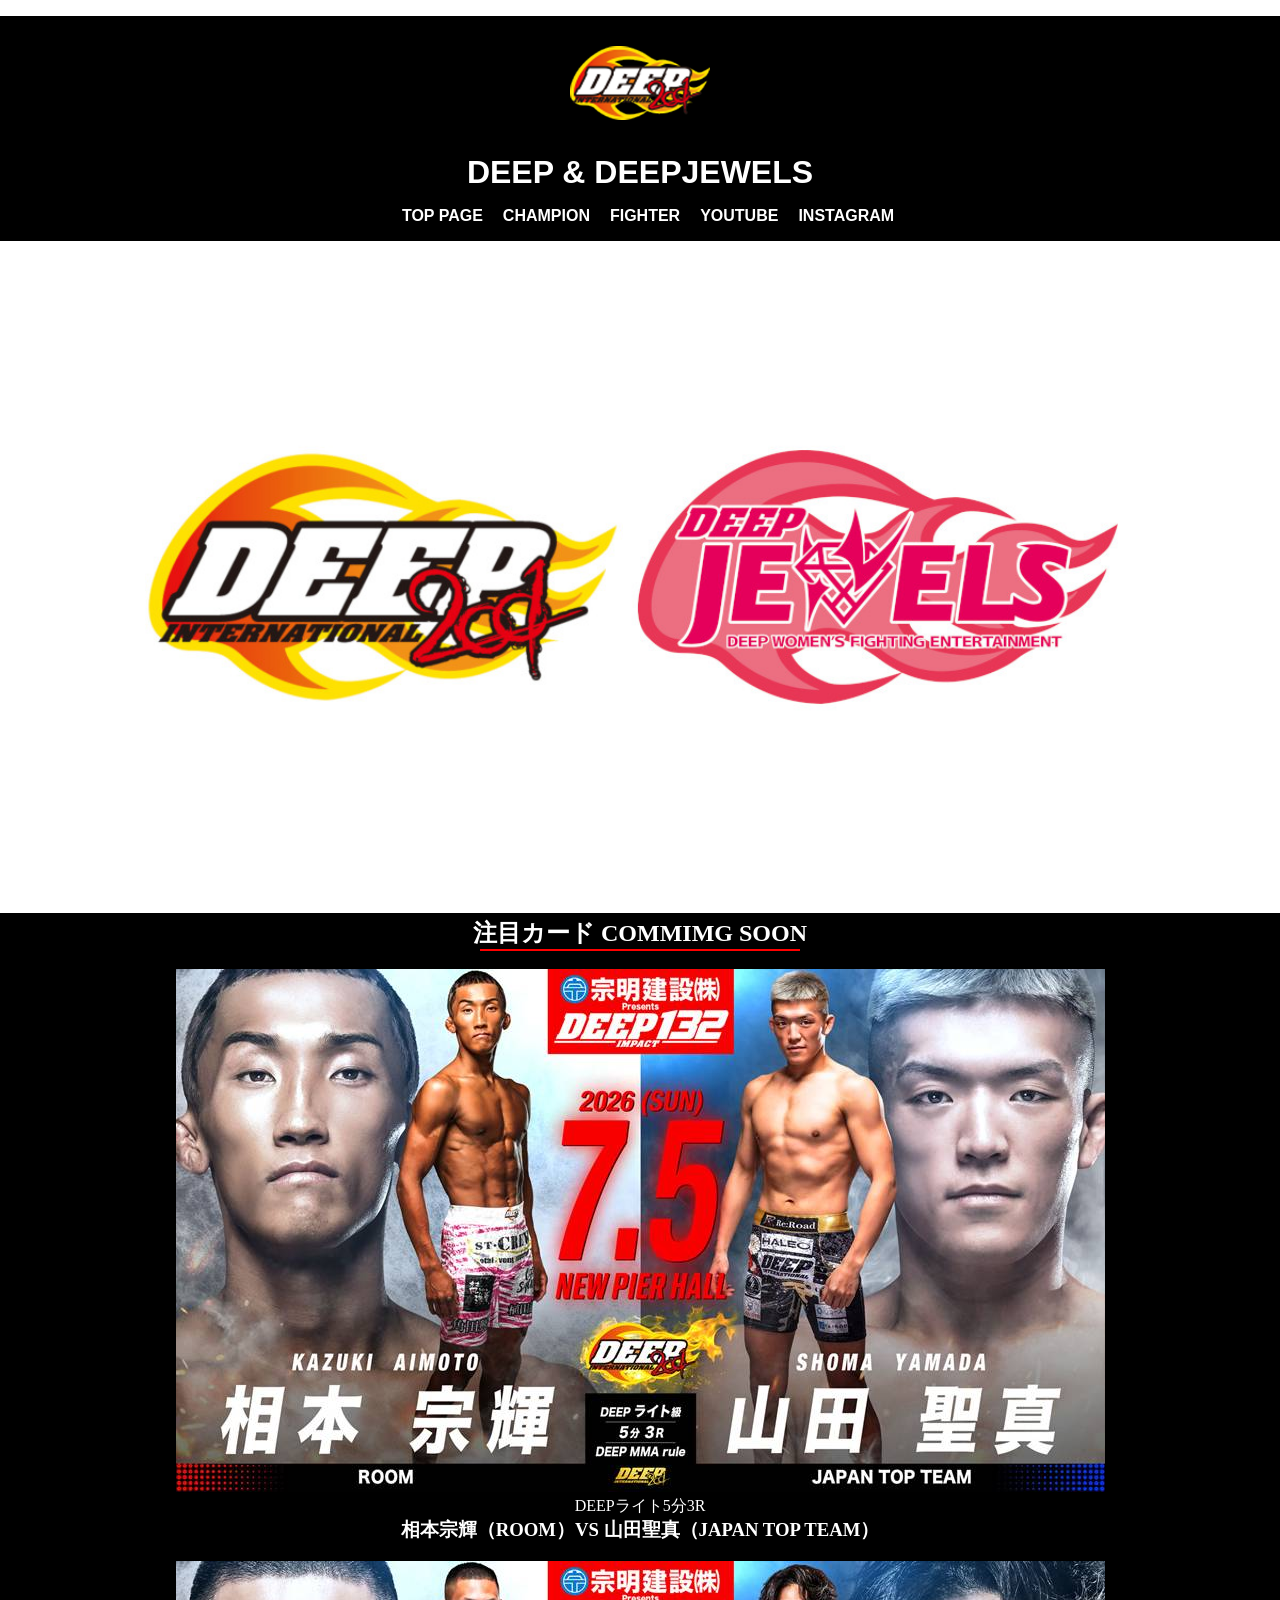
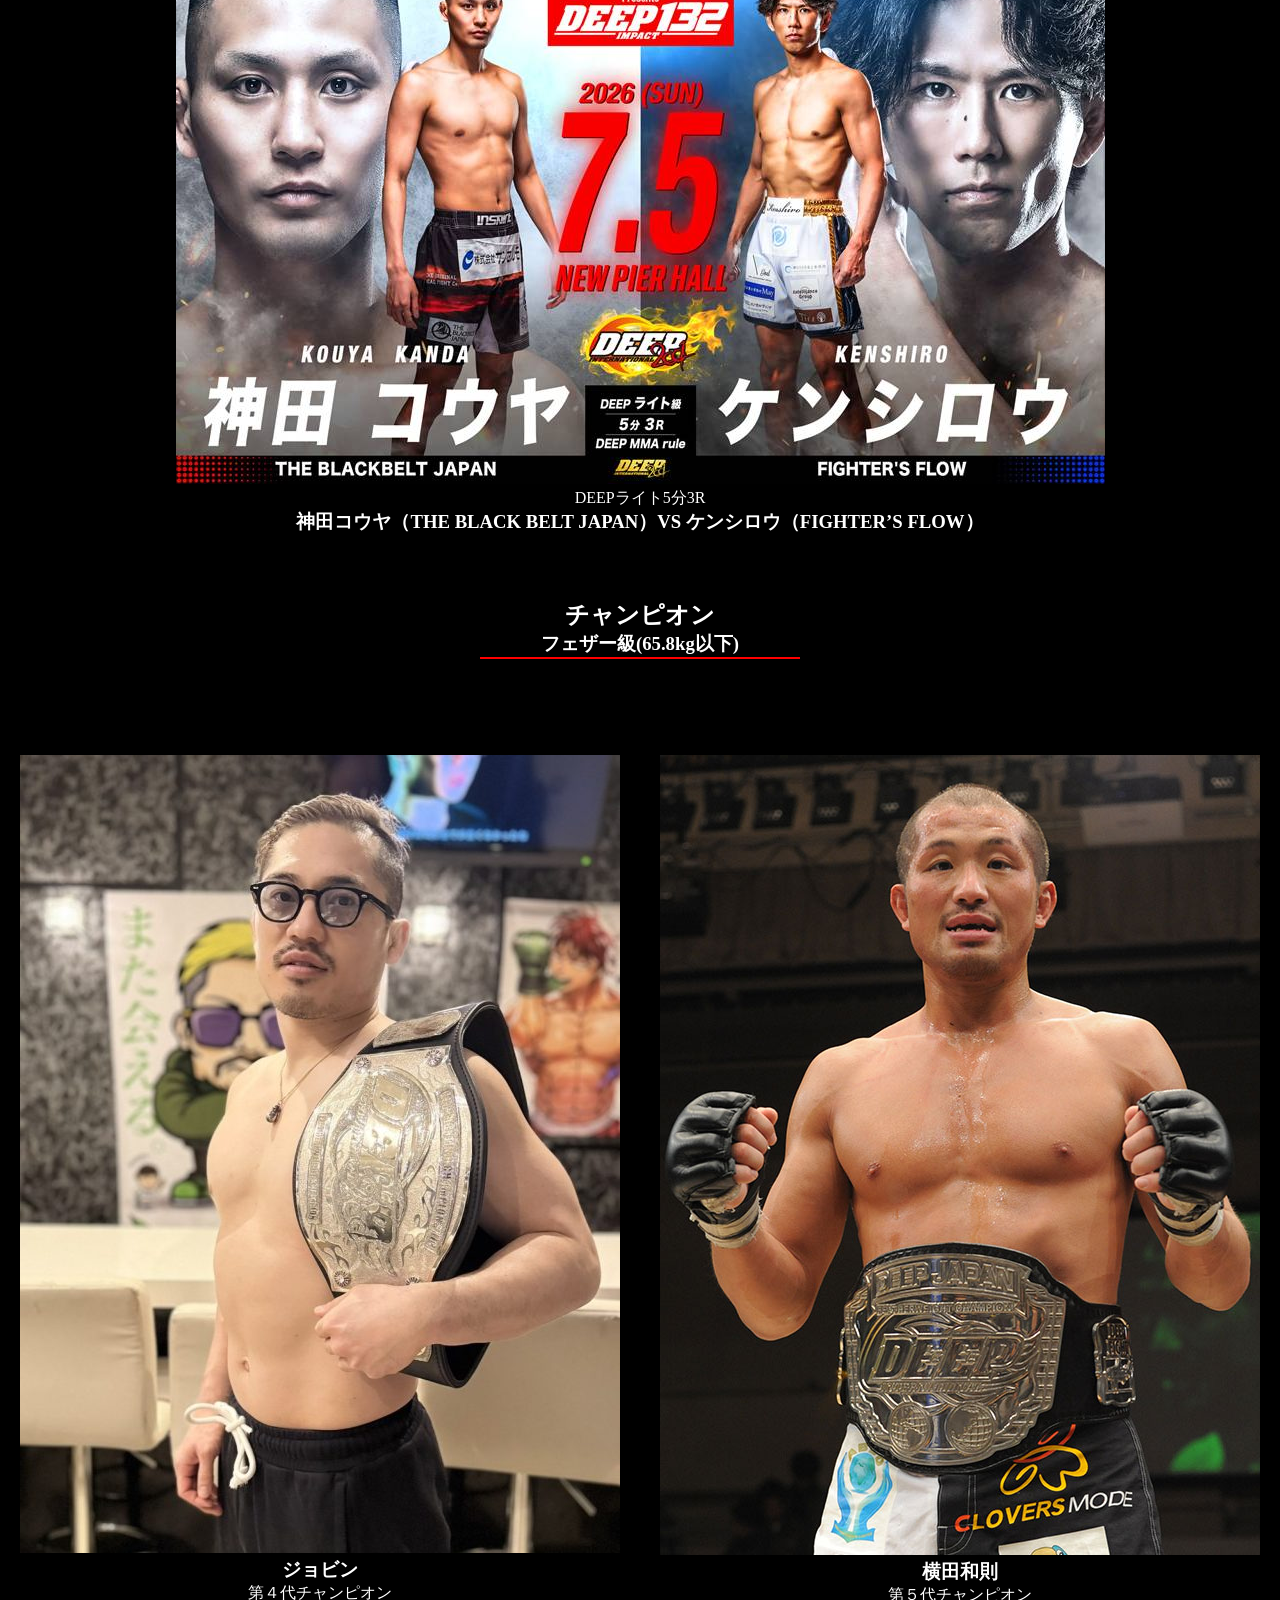
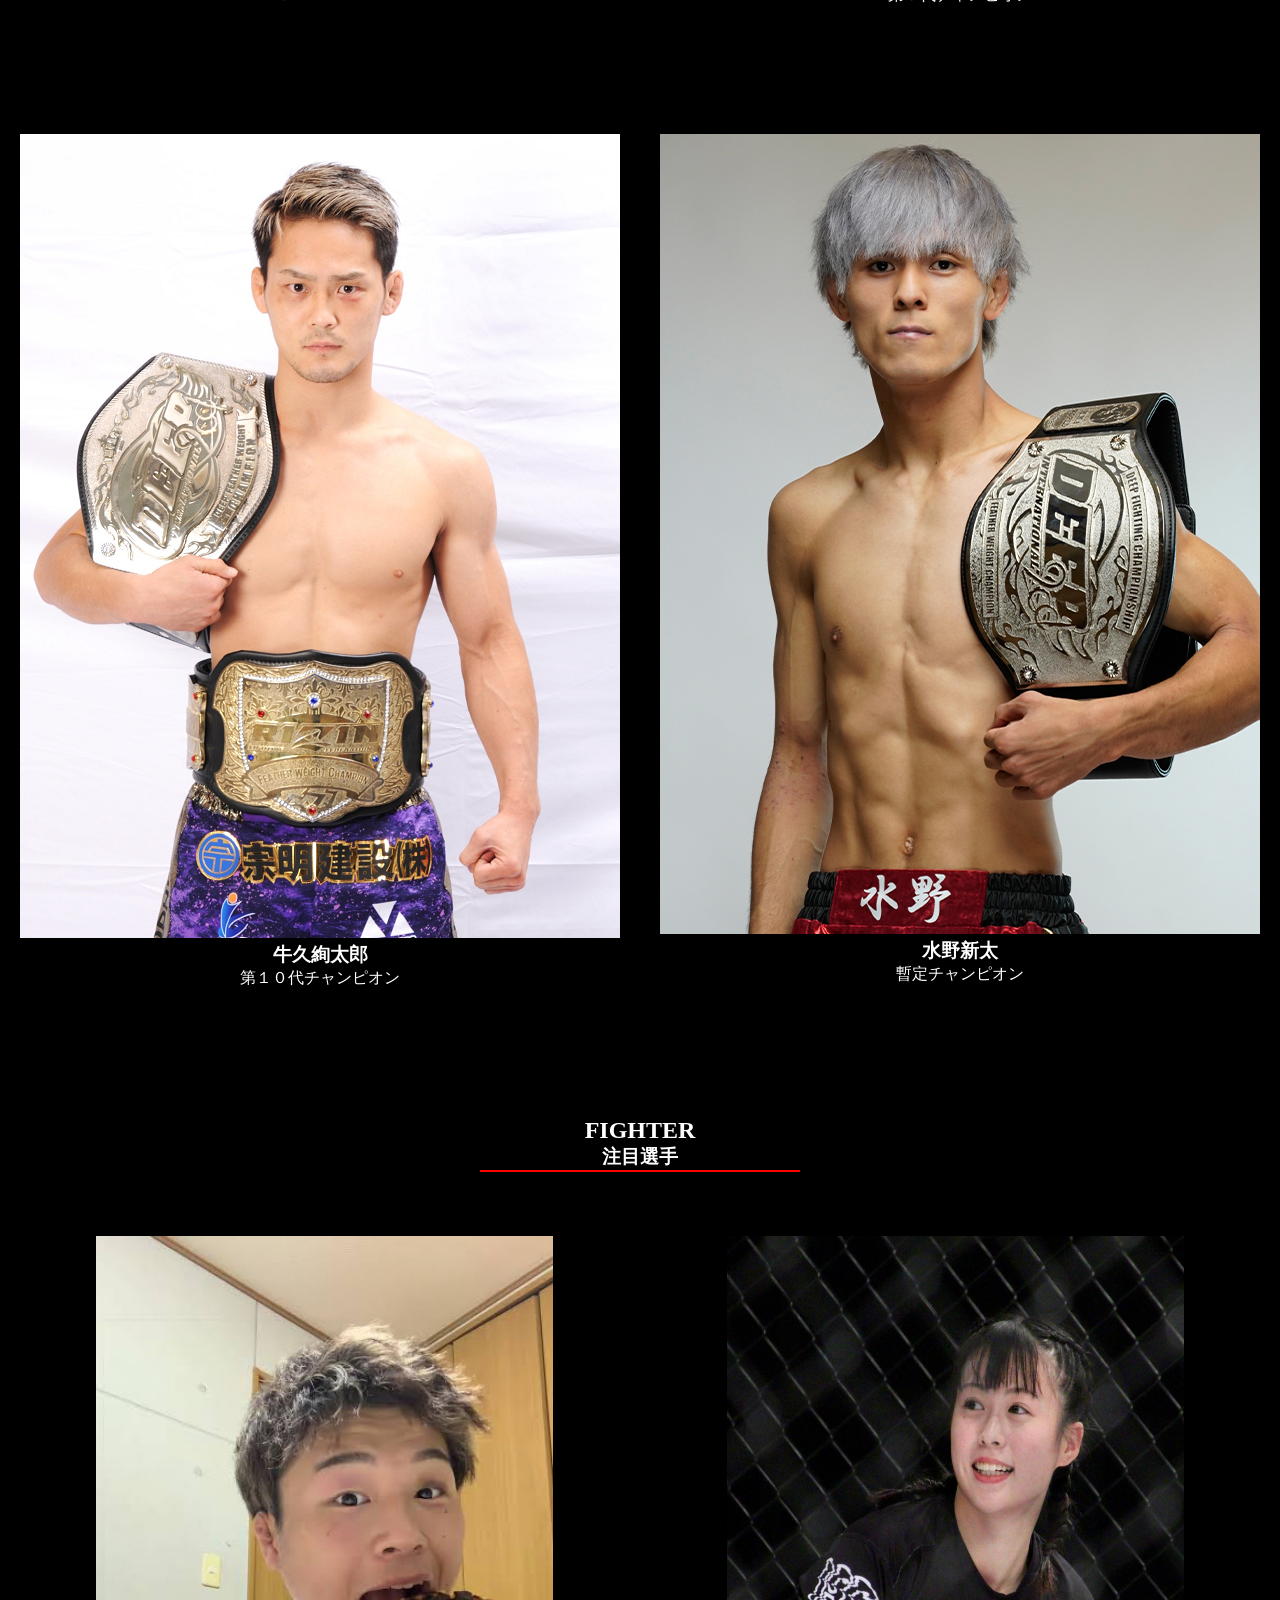
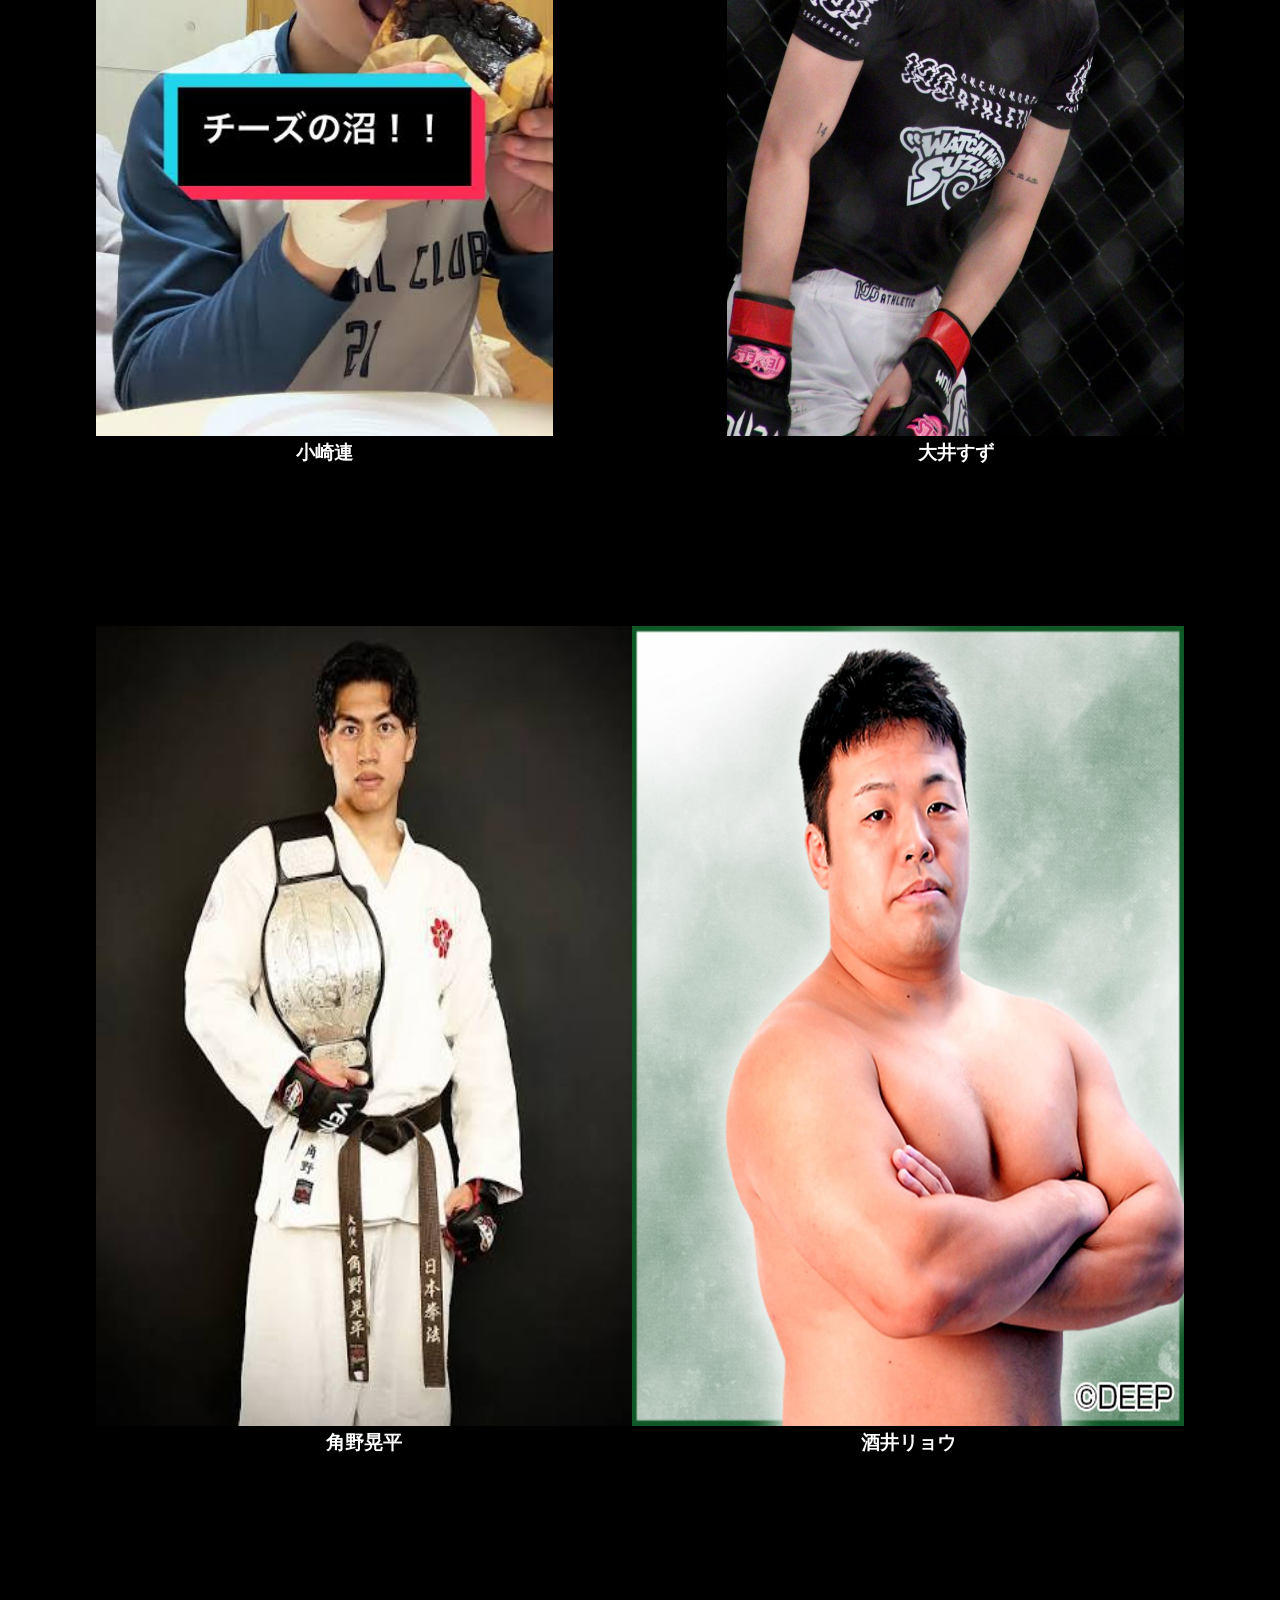
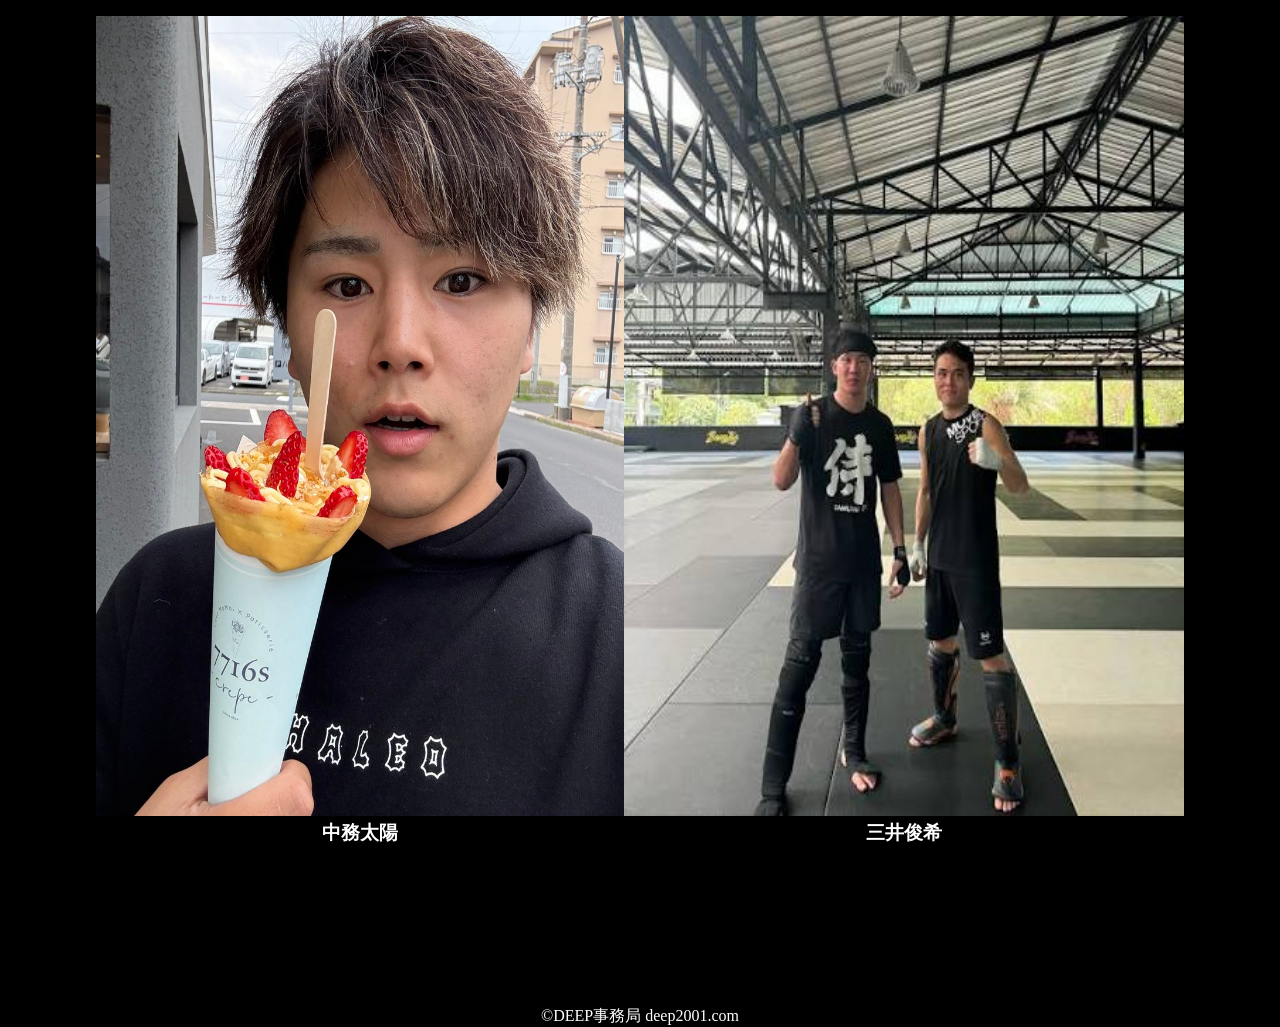
<file: index.html>
<!DOCTYPE html>
<html lang="en">

<head>
    <meta charset="UTF-8">
    <meta name="viewport" content="width=device-width, initial-scale=1.0">
    <link rel="stylesheet" href="./assets/css/css-deep.css">
    <title>DEEP</title>
</head>

<body>
    <div class="wrapper">

        <!-- Header area -->
        <div class="nav" id="nav">
            <img src="./assets/images/deeplogo.png" alt="deep">
            <h1><a href="#">DEEP & DEEPJEWELS</a></h1>
            <ul>
                <li><a href="#nav">TOP PAGE</a></li>
                <li><a href="#champion">CHAMPION</a></li>
                <li><a href="#fighter">FIGHTER</a></li>
                <li><a href="https://www.youtube.com/@deep2001MMA">YOUTUBE</a></li>
                <li><a href="https://www.instagram.com/deep2001official/">INSTAGRAM</a></li>
            </ul>
        </div>

        <!-- banner area -->
        <div class="banner" id="banner">
            <img src="./assets/images/deep-jewels-logo.jpg" alt="logo">
        </div>

        <!-- ads area -->
        <div class="ads" id="ads">
            <h2>注目カード commimg soon</h2>
            <hr>
            <br>
            <div class="ads-items ads-item1">
                <img src="./assets/images/相本、山田.jpeg" alt="選手1">
                <div class="ads-text">
                    <span>DEEPライト5分3R</span>
                    <h3>相本宗輝（ROOM）VS 山田聖真（JAPAN TOP TEAM）</h3>
                </div>
            </div>

            <br>

            <div class="ads-items ads-item2">
                <img src="./assets/images/神田、ケンシロウ.jpeg" alt="選手2">
                <div class="ads-text">
                    <span>DEEPライト5分3R</span>
                    <h3>神田コウヤ（THE BLACK BELT JAPAN）VS ケンシロウ（FIGHTER’S FLOW）</h3>
                </div>
            </div>
        </div>

        <div class="champion" id="champion">
            <div class="section-header">
                <h2>チャンピオン</h2>
                <h3>フェザー級(65.8kg以下)</h3>
                <hr>
            </div>
            <div class="champion-gallery">
                <div class="row1">
                    <div class="champion champion-item1">
                        <img src="./assets/images/ジョビン.jpg" alt="ジョビン">
                        <h3>ジョビン</h3>
                        <p>第４代チャンピオン</p>
                    </div>

                    <div class="champion champion-item2">
                        <img src="./assets/images/横田.jpg" alt="横田">
                        <h3>横田和則</h3>
                        <p>第５代チャンピオン</p>
                    </div>
                </div>
                <div class="row2">
                    <div class="champion champion-item3">
                        <img src="./assets/images/牛久.png" alt="牛久">
                        <h3>牛久絢太郎</h3>
                        <p>第１０代チャンピオン</p>
                    </div>

                    <div class="champion champion-item4">
                        <img src="./assets/images/水野.jpg" alt="水野">
                        <h3>水野新太</h3>
                        <p>暫定チャンピオン</p>
                    </div>
                </div>       
            </div>    
        </div>

        <div class="fighter" id="fighter">
            <div class="section-header2">
                <h2>FIGHTER</h2>
                <h3>注目選手</h3>
                <hr>
            </div>
            <div class="fighter-gallery">
                <div class="row3">
                    <div class="fighter fighter-item1">
                        <img src="./assets/images/小崎連.jpg" alt="れん">
                        <h3>小崎連</h3>
                    </div>

                    <div class="fighter fighter-item2">
                        <img src="./assets/images/大井すず.jpg" alt="すず">
                        <h3>大井すず</h3>
                    </div>
                </div>

                <div class="row4">
                    <div class="fighter fighter-item3">
                        <img src="./assets/images/角野.jpg" alt="角野">
                        <h3>角野晃平</h3>
                    </div>

                    <div class="fighter fighter-item4">
                        <img src="./assets/images/酒井リョウ.jpg" alt="酒井">
                        <h3>酒井リョウ</h3>
                    </div>
                </div>

                <div class="row5">
                    <div class="fighter fighter-item5">
                        <img src="./assets/images/nakatukasa.jpg" alt="中務">
                        <h3>中務太陽</h3>
                    </div>

                    <div class="fighter fighter-item6">
                        <img src="./assets/images/三井.jpg" alt="三井">
                        <h3>三井俊希</h3>
                    </div>
                </div>
            </div>   
        </div>

        <div class="footer">
            <p>&copy;DEEP事務局 deep2001.com</p>
        </div>
    </div>
</body>
</html>
</file>
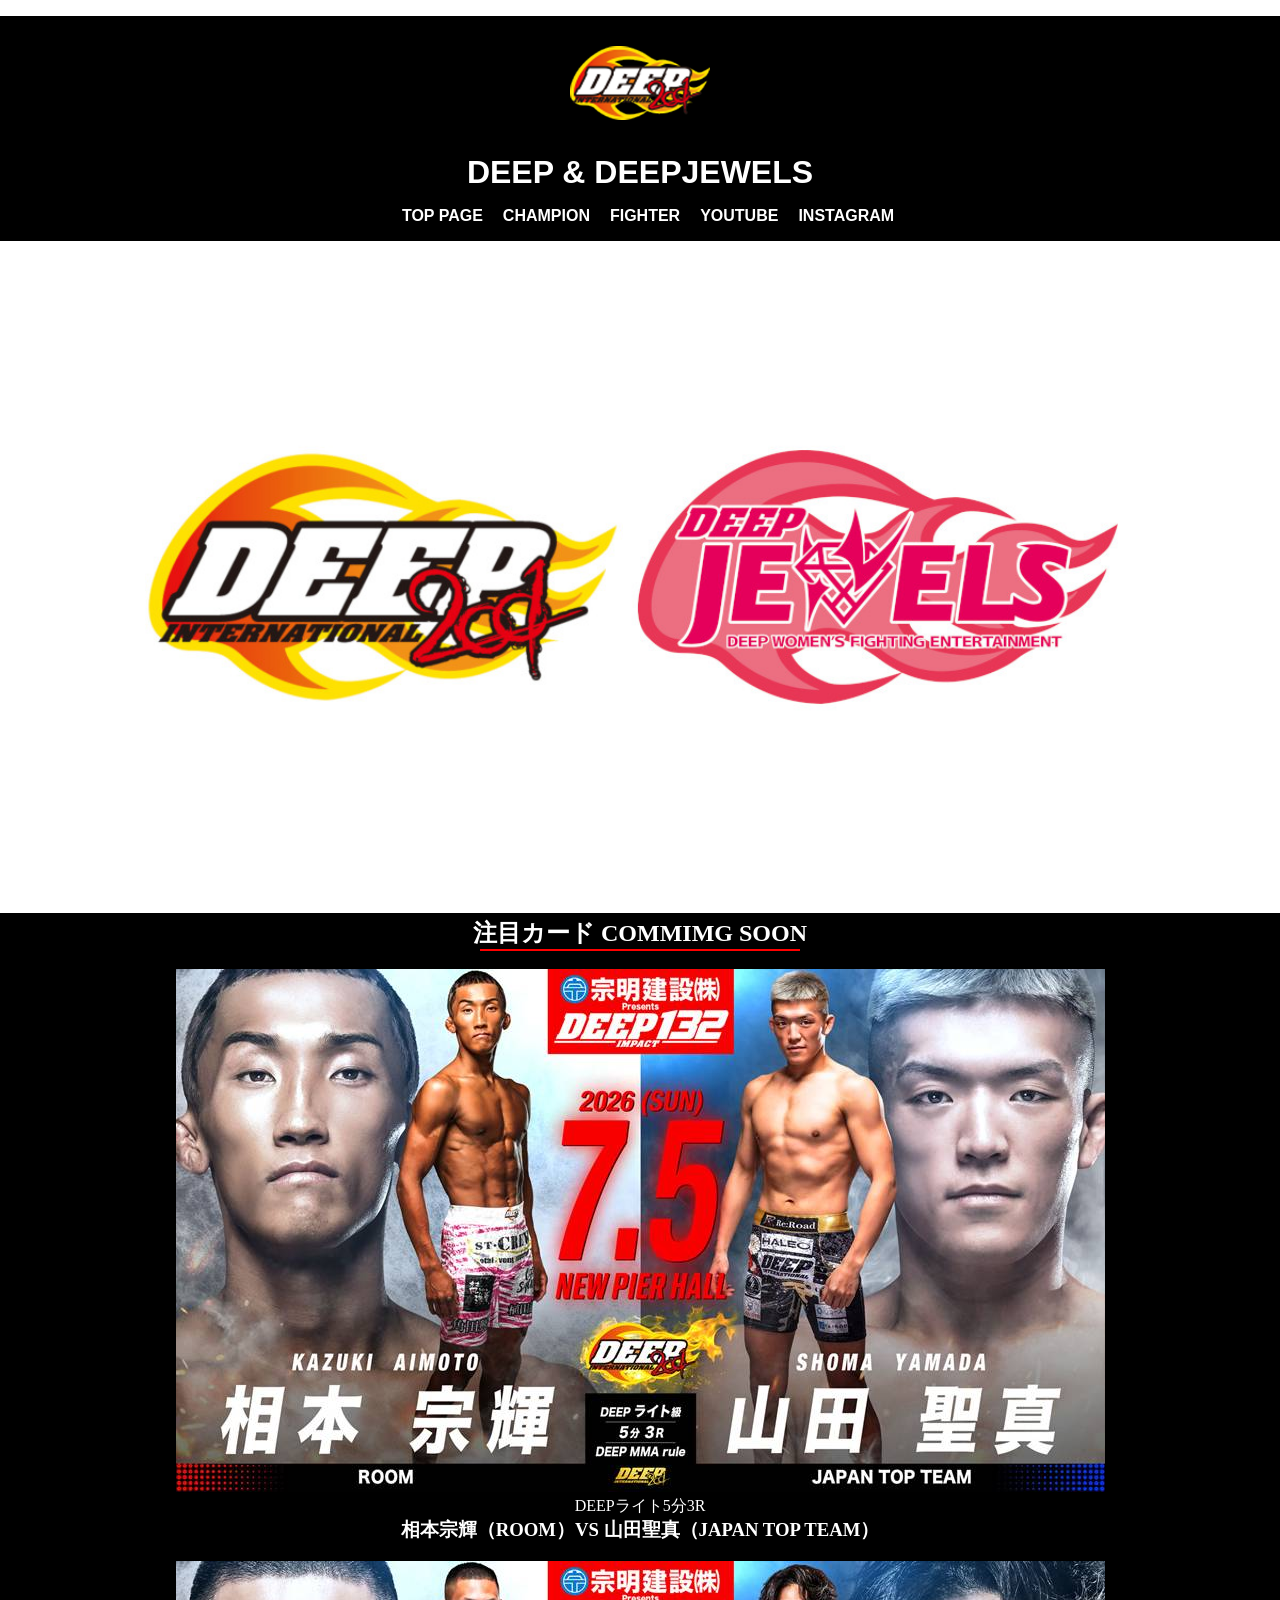
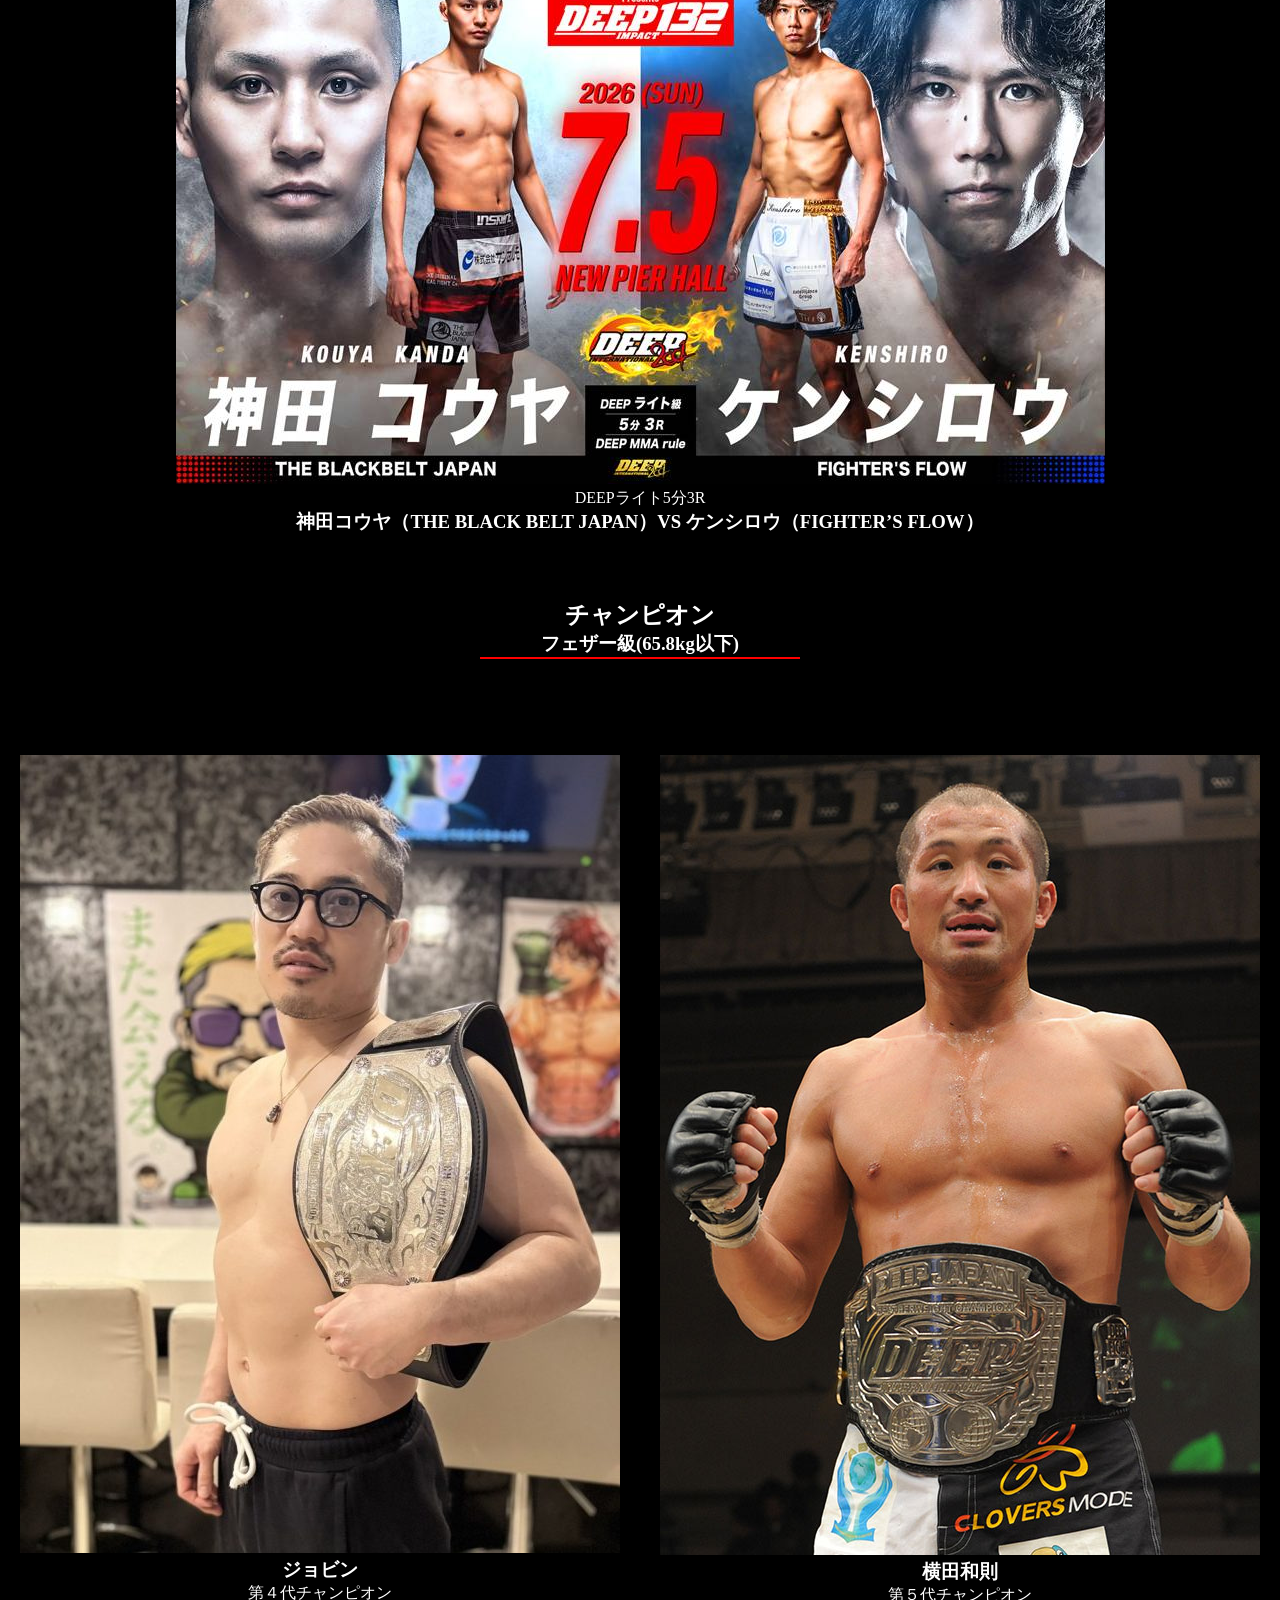
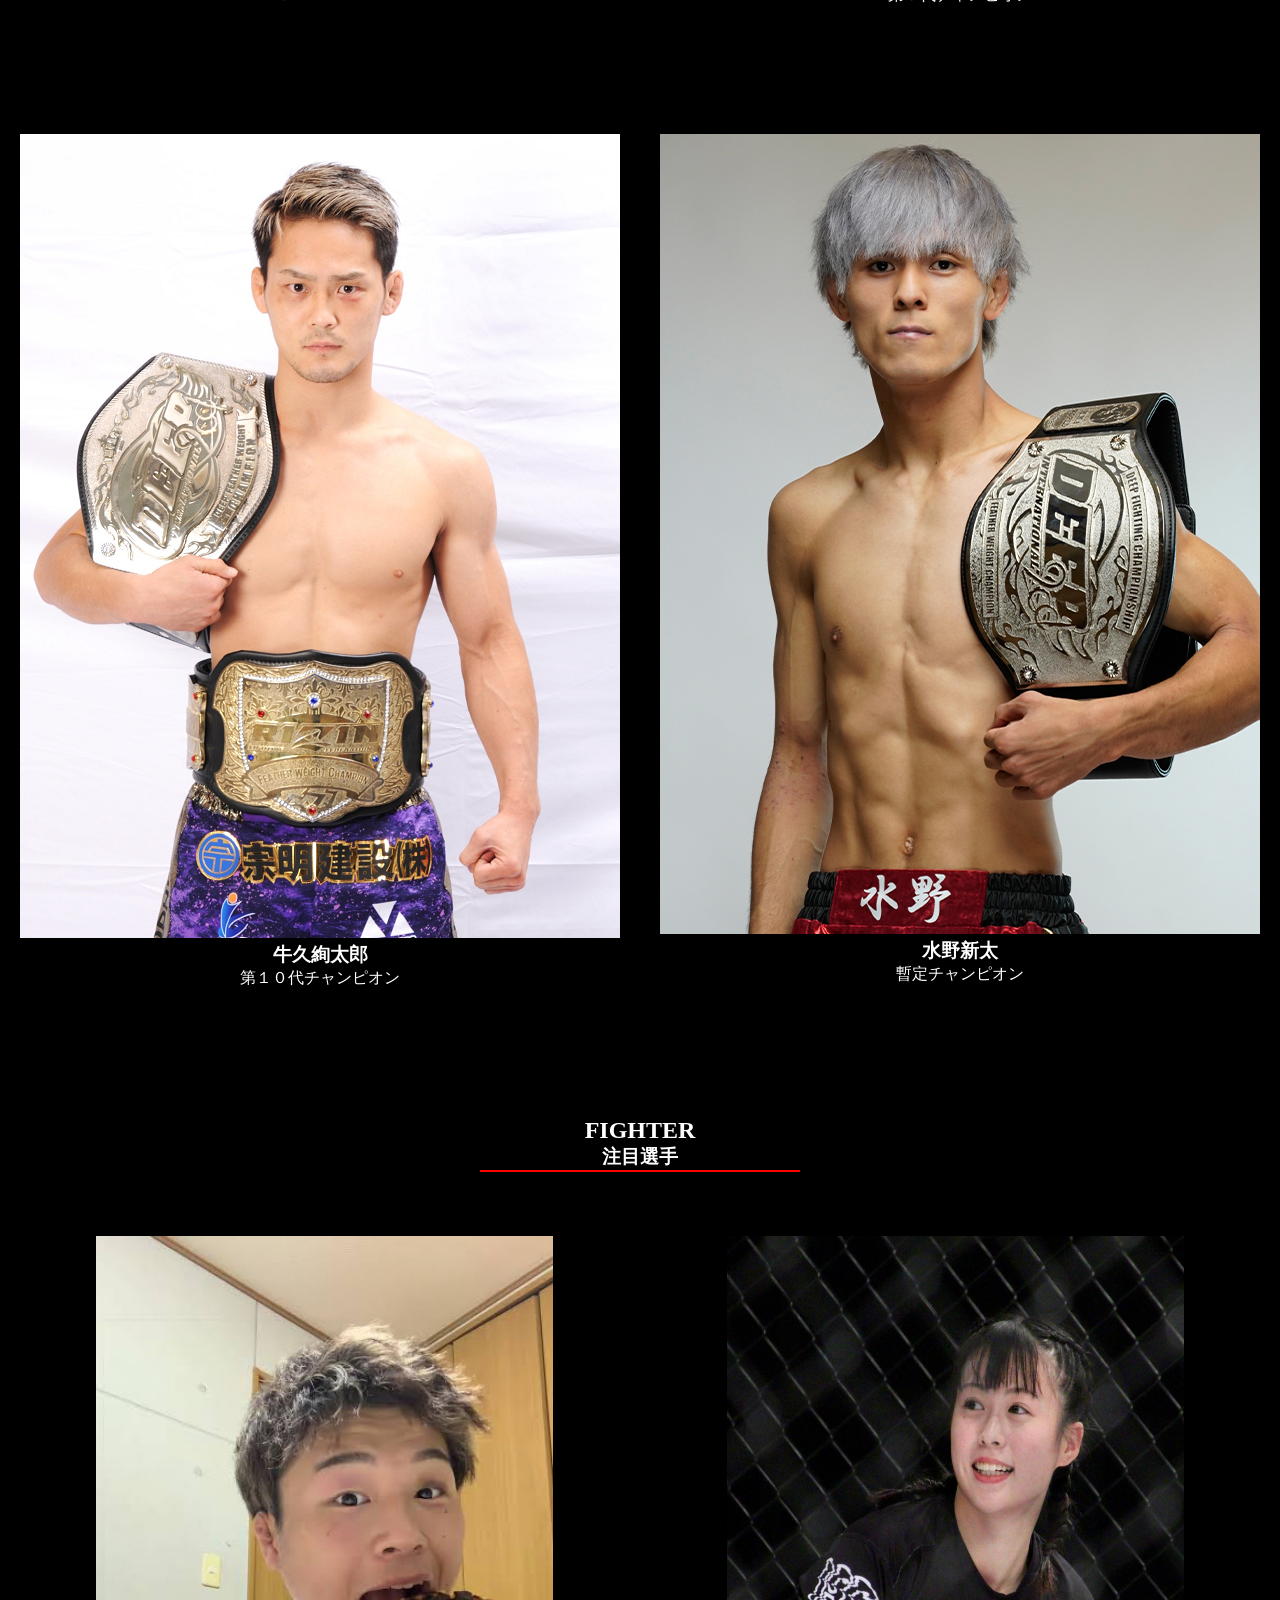
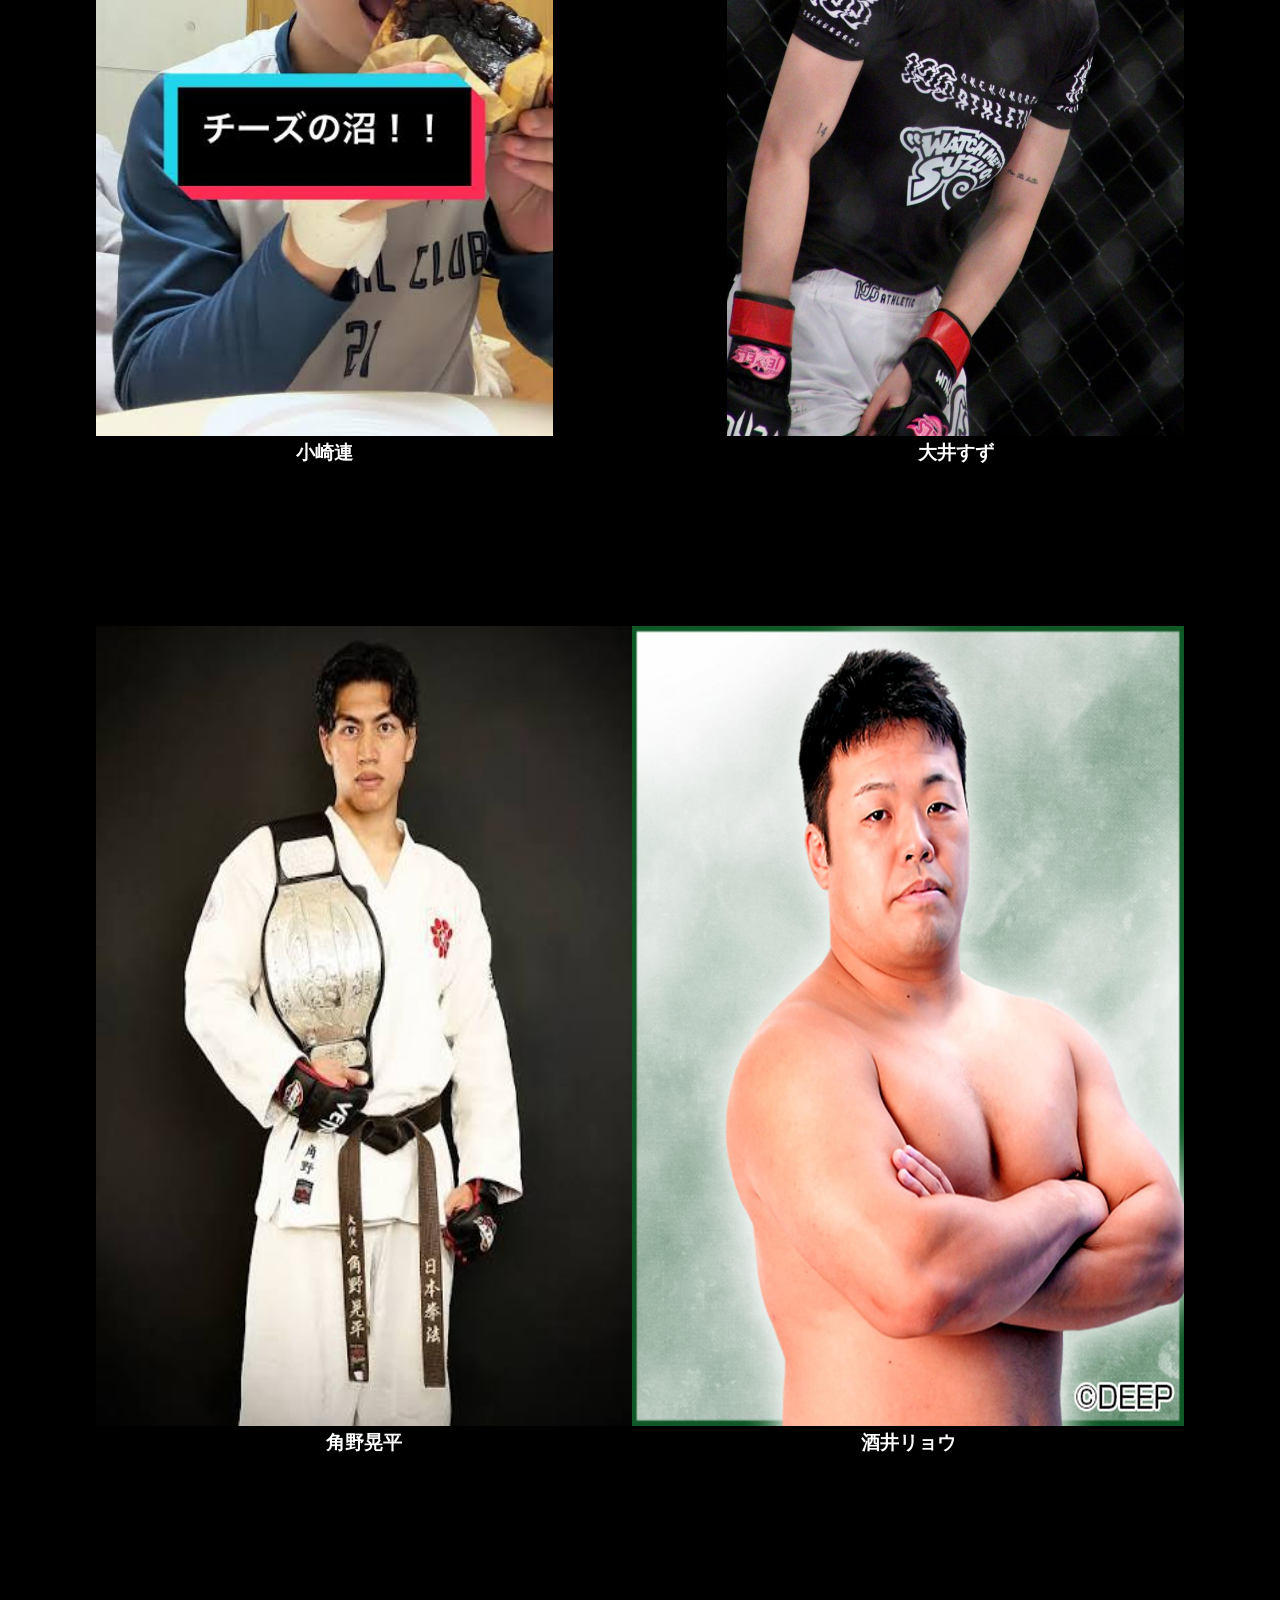
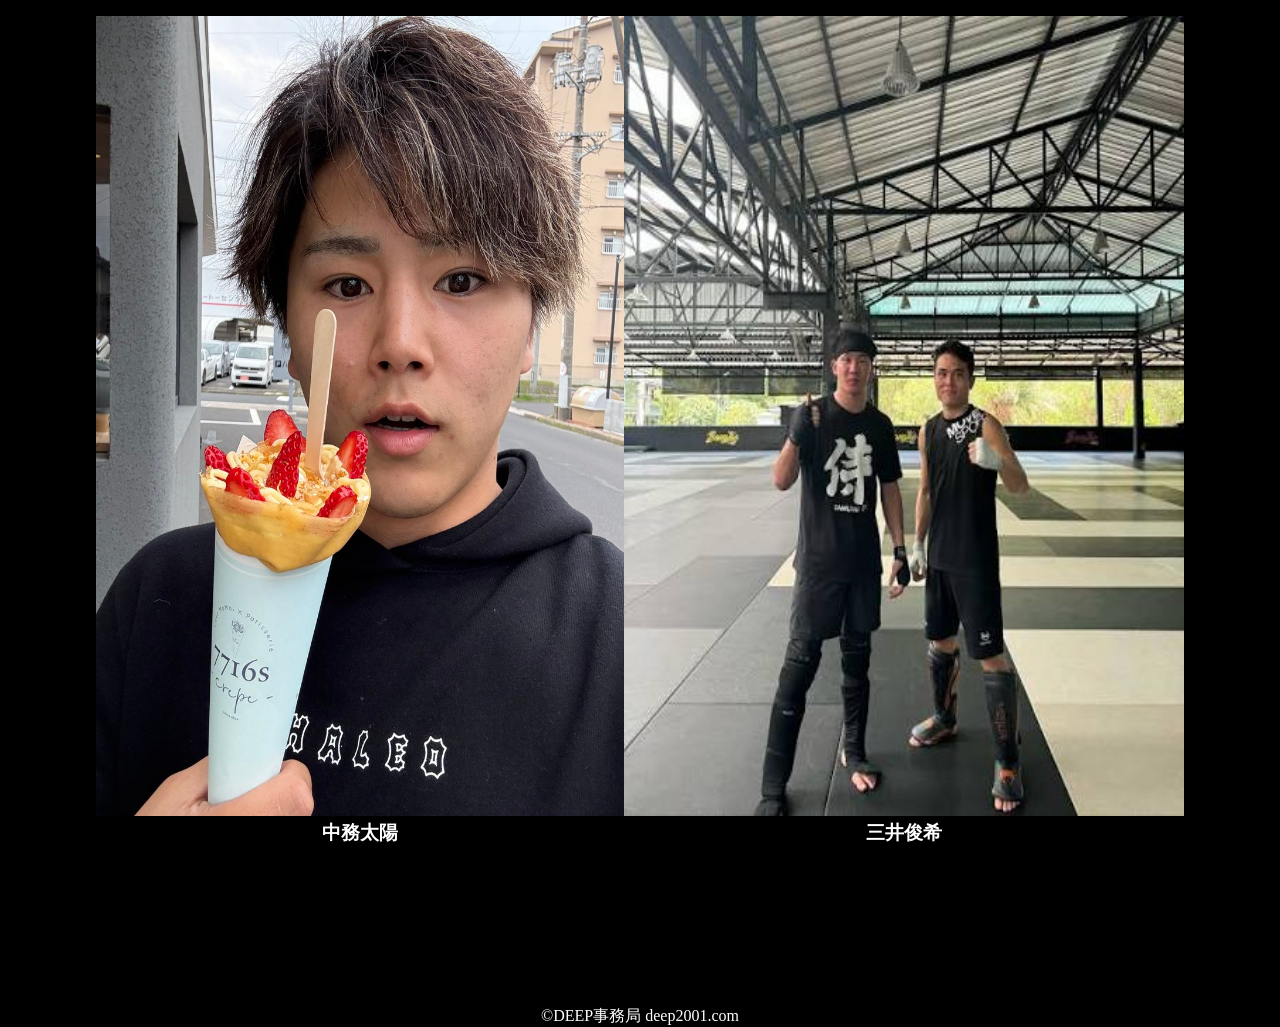
<file: html-deep.html>
<!DOCTYPE html>
<html lang="en">

<head>
    <meta charset="UTF-8">
    <meta name="viewport" content="width=device-width, initial-scale=1.0">
    <link rel="stylesheet" href="./assets/css/css-deep.css">
    <title>DEEP</title>
</head>

<body>
    <div class="wrapper">

        <!-- Header area -->
        <div class="nav" id="nav">
            <img src="./assets/images/deeplogo.png" alt="deep">
            <h1><a href="#">DEEP & DEEPJEWELS</a></h1>
            <ul>
                <li><a href="#nav">TOP PAGE</a></li>
                <li><a href="#champion">CHAMPION</a></li>
                <li><a href="#fighter">FIGHTER</a></li>
                <li><a href="https://www.youtube.com/@deep2001MMA">YOUTUBE</a></li>
                <li><a href="https://www.instagram.com/deep2001official/">INSTAGRAM</a></li>
            </ul>
        </div>

        <!-- banner area -->
        <div class="banner" id="banner">
            <img src="./assets/images/deep-jewels-logo.jpg" alt="logo">
        </div>

        <!-- ads area -->
        <div class="ads" id="ads">
            <h2>注目カード commimg soon</h2>
            <hr>
            <br>
            <div class="ads-items ads-item1">
                <img src="./assets/images/相本、山田.jpeg" alt="選手1">
                <div class="ads-text">
                    <span>DEEPライト5分3R</span>
                    <h3>相本宗輝（ROOM）VS 山田聖真（JAPAN TOP TEAM）</h3>
                </div>
            </div>

            <br>

            <div class="ads-items ads-item2">
                <img src="./assets/images/神田、ケンシロウ.jpeg" alt="選手2">
                <div class="ads-text">
                    <span>DEEPライト5分3R</span>
                    <h3>神田コウヤ（THE BLACK BELT JAPAN）VS ケンシロウ（FIGHTER’S FLOW）</h3>
                </div>
            </div>
        </div>

        <div class="champion" id="champion">
            <div class="section-header">
                <h2>チャンピオン</h2>
                <h3>フェザー級(65.8kg以下)</h3>
                <hr>
            </div>
            <div class="champion-gallery">
                <div class="row1">
                    <div class="champion champion-item1">
                        <img src="./assets/images/ジョビン.jpg" alt="ジョビン">
                        <h3>ジョビン</h3>
                        <p>第４代チャンピオン</p>
                    </div>

                    <div class="champion champion-item2">
                        <img src="./assets/images/横田.jpg" alt="横田">
                        <h3>横田和則</h3>
                        <p>第５代チャンピオン</p>
                    </div>
                </div>
                <div class="row2">
                    <div class="champion champion-item3">
                        <img src="./assets/images/牛久.png" alt="牛久">
                        <h3>牛久絢太郎</h3>
                        <p>第１０代チャンピオン</p>
                    </div>

                    <div class="champion champion-item4">
                        <img src="./assets/images/水野.jpg" alt="水野">
                        <h3>水野新太</h3>
                        <p>暫定チャンピオン</p>
                    </div>
                </div>       
            </div>    
        </div>

        <div class="fighter" id="fighter">
            <div class="section-header2">
                <h2>FIGHTER</h2>
                <h3>注目選手</h3>
                <hr>
            </div>
            <div class="fighter-gallery">
                <div class="row3">
                    <div class="fighter fighter-item1">
                        <img src="./assets/images/小崎連.jpg" alt="れん">
                        <h3>小崎連</h3>
                    </div>

                    <div class="fighter fighter-item2">
                        <img src="./assets/images/大井すず.jpg" alt="すず">
                        <h3>大井すず</h3>
                    </div>
                </div>

                <div class="row4">
                    <div class="fighter fighter-item3">
                        <img src="./assets/images/角野.jpg" alt="角野">
                        <h3>角野晃平</h3>
                    </div>

                    <div class="fighter fighter-item4">
                        <img src="./assets/images/酒井リョウ.jpg" alt="酒井">
                        <h3>酒井リョウ</h3>
                    </div>
                </div>

                <div class="row5">
                    <div class="fighter fighter-item5">
                        <img src="./assets/images/nakatukasa.jpg" alt="中務">
                        <h3>中務太陽</h3>
                    </div>

                    <div class="fighter fighter-item6">
                        <img src="./assets/images/三井.jpg" alt="三井">
                        <h3>三井俊希</h3>
                    </div>
                </div>
            </div>   
        </div>

        <div class="footer">
            <p>&copy;DEEP事務局 deep2001.com</p>
        </div>
    </div>
</body>
</html>
</file>
<file: assets/css/css-deep.css>
.wrapper {
    width: 100%;
    margin: auto;
    background-color: black;
}

* {
    margin: 0;
    padding: 0;
    box-sizing: border-box;
    border: none;
}

/* Header area*/
.nav {
    overflow: auto;
    width: 100%;
    margin: 1em auto;
    background-color: black;
    text-align: center;
}

.nav img {
    width: 200px;
    padding: 30px;
}

.nav h1 {
    text-transform: uppercase;
    width: 100%;
}
.nav h1 a {
    font-family: 'Oswald', sans-serif;
    color: white;
    text-decoration: none;
}

.nav ul {
    width: 100%;
    padding-top: 1em;
}

.nav ul li {
    display: inline;
    margin-left: 1em;
    margin-right: 0;
    text-align: center;
}


.nav ul a {
    font-family: 'Raleway', sans-serif;
    color: white;
    font-weight: 700;
    text-decoration: none;
    width: 100px;
}

.banner {
    width: 100%;
    margin: auto;
}

.banner img {
    width: 100%;
}


.champion {
    width: 85%;
    margin: 4em auto;
}

.section-header {
    text-align: center;
}

.section-header h2 {
    text-transform: uppercase;
    color: black;
}

.section-header hr {
    background-color: red;
    height: 2px;
    width: 25%;
    margin: auto;
}

.champion-gallery {
    margin-top: 2em;
    overflow: auto;
}

.champion {
    width: 100%;
}

.ads-item1 {
    text-align: center;
}

.ads-item2 {
    text-align: center;
}

.ads h2 {
    text-align: center;
    text-transform: uppercase;
    color: white;
}

.ads hr {
    background-color: red;
    height: 2px;
    width: 25%;
    margin: auto;
}

.ads h3 {
    color: white;
}

.ads span {
    color: white;
}

.champion-gallery {
    text-align: center;
    width: 100%;
}

.row1 {
    width: 100%;
    display: flex;
}

.champion-item1 {
    width: 50%;
}

.champion-item2{
    width: 50%;
}

.row2 {
    width: 100%;
    display: flex;
}

.champion-gallery h3 {
    color: white;
}

.champion p {
    color: white;
}

.champion h2 {
    color: white;
}

.champion h3 {
    color: white;
}

.fighter {
    text-align: center;
    color: white;
    text-transform: uppercase;
}

.fighter hr {
    background-color: red;
    height: 2px;
    width: 25%;
    margin: auto;
}

.fighter-gallery {
    text-align: center;
    width: 85%;
    margin: auto;
}

.row3 {
    margin-top: 4em;
    width: 100%;
    display: flex;
    justify-content: space-between;
    margin-bottom: 10em;
}

.row4 {
    width: 100%;
    display: flex;
    justify-content: space-between;
    margin-bottom: 10em;
}

.row5 {
    width: 100%;
    display: flex;
    justify-content: space-between;
    margin-bottom: 10em;
}

.fighter-item1 {
    width: 42%;
}

.fighter-item2 {
    width: 42%;
}

.fighter img {
    width: 100%;
    height: 800px;
}

.footer {
    color: white;
    text-align: center;
}
</file>
